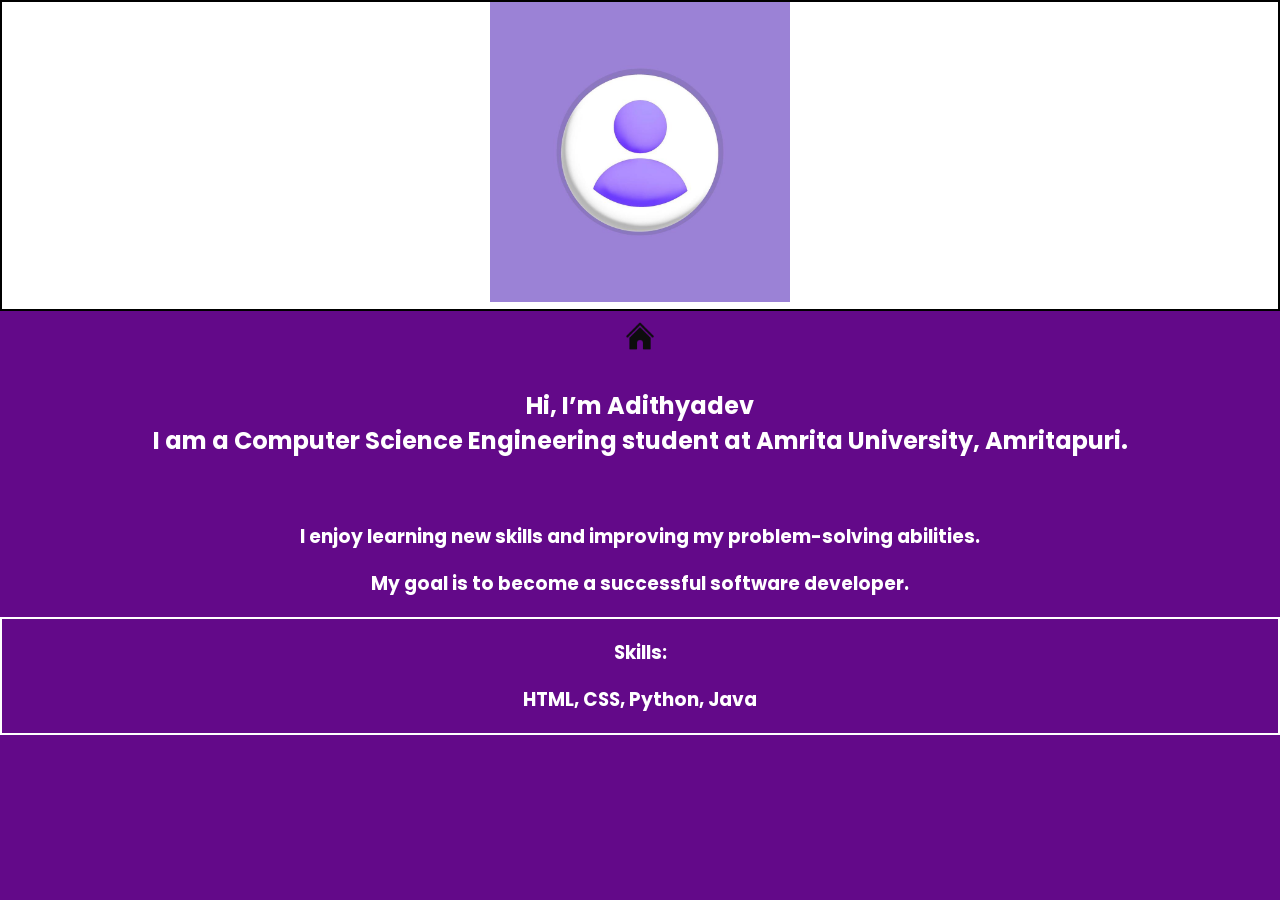
<file: about.html>
<!DOCTYPE html>
<html lang="en">
<head>
    <meta charset="UTF-8">
    <meta name="viewport" content="width=device-width, initial-scale=1.0">
    <title>Document</title>
    <link href="https://fonts.googleapis.com/css2?family=Poppins:wght@400;600&display=swap" rel="stylesheet">
    <link rel="preconnect" href="https://fonts.googleapis.com">
    <link rel="preconnect" href="https://fonts.gstatic.com" crossorigin>
    <link href="https://fonts.googleapis.com/css2?family=Risque&display=swap" rel="stylesheet">
    <link rel="preconnect" href="https://fonts.googleapis.com">
    <link rel="preconnect" href="https://fonts.gstatic.com" crossorigin>
    <link href="https://fonts.googleapis.com/css2?family=Libre+Barcode+128+Text&display=swap" rel="stylesheet">
    <link rel="stylesheet" href="about.css">
</head>
<body>
    <header>
    <div class="bar">
         <img src="dpp.jpg" alt="about">
    </div>
    </header>
    <main>
        <a href="index.html" target="_blank"><img src="home.png" alt="home"></a>
        
        <div class="p1">
            <h2>Hi, I’m Adithyadev<br> I am a Computer Science Engineering student at Amrita University, Amritapuri.</h2>
            <br>
        </div>
        <div class="p2">
            <h3>I enjoy learning new skills and improving my problem-solving abilities.</h3>
            <h3> My goal is to become a successful software developer.</h3>
        </div>
        <div class ="p3">
            <h3>Skills:</h3>
            <h3>HTML, CSS, Python, Java</h3>
        </div>


    </main>
    

    
</body>
</html>
</file>
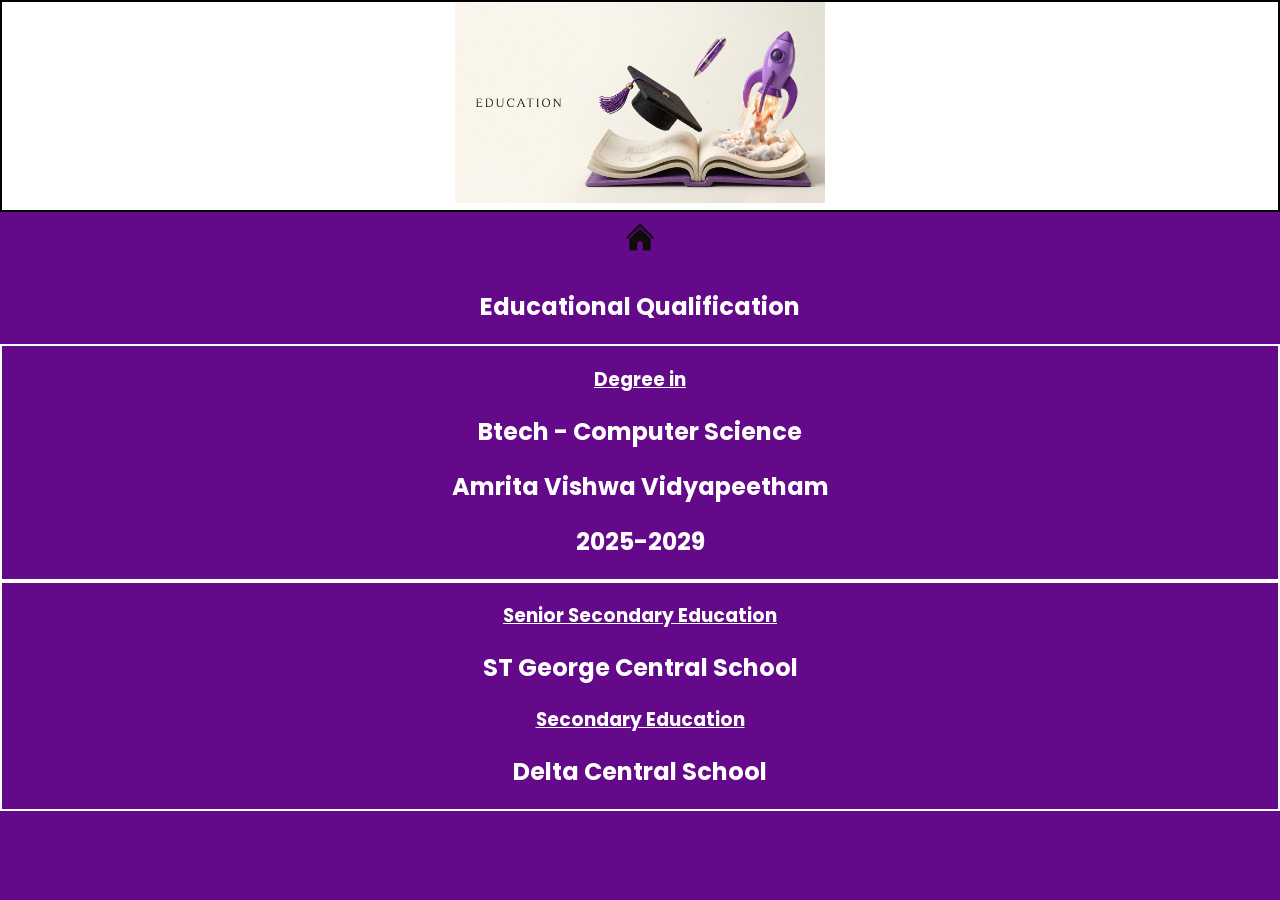
<file: education.html>
<!DOCTYPE html>
<html lang="en">
<head>
    <meta charset="UTF-8">
    <meta name="viewport" content="width=device-width, initial-scale=1.0">
    <title>Document</title>
    <link href="https://fonts.googleapis.com/css2?family=Poppins:wght@400;600&display=swap" rel="stylesheet">
    <link rel="preconnect" href="https://fonts.googleapis.com">
    <link rel="preconnect" href="https://fonts.gstatic.com" crossorigin>
    <link href="https://fonts.googleapis.com/css2?family=Risque&display=swap" rel="stylesheet">
    <link rel="preconnect" href="https://fonts.googleapis.com">
    <link rel="preconnect" href="https://fonts.gstatic.com" crossorigin>
    <link href="https://fonts.googleapis.com/css2?family=Libre+Barcode+128+Text&display=swap" rel="stylesheet">
    <link rel="stylesheet" href="education.css">
<body>
    <div class="bar">
        <img src="edu.jpg" alt="contact me">
    </div>
    <div class ="home">
        <a href="index.html"><img src="home.png" alt="home"></a>
    </div>
    <h2>Educational Qualification</h2>
    <div class="clg">
        <u><b><h3>Degree in</h3></b></u>
       <h2>Btech - Computer Science </h2>
       <h2>Amrita Vishwa Vidyapeetham</h2>
       <h2>2025-2029</h2>
    </div>
    <div class="school">
        <u><b><h3>Senior Secondary Education</h3></b></u>
        <h2>ST George Central School</h2>
        <u><b><h3>Secondary Education</h3></b></u>
        <h2>Delta Central School</h2>  
    </div>


    
</body>
</html>
</file>
<file: about.css>
body{
    margin: 0;
    text-align: center;
    background-color:rgb(99, 9, 137);
    color: white;
    font-family: 'Poppins', sans-serif;;
}
.bar img{
    width: 300px;
    height:auto
    
}
.bar{
    border: 2px solid black;
    background-color: white;

    
}
.p3{
    border: 2px solid white;
}
img{
    width: 50px;
    height: auto;

}
main img{
    width: 50px;
    height:auto;
    transition: 0.3s;
}
main img:hover{
    transform: scale(1.3);
}
</file>
<file: education.css>
body{
    background-color: rgb(99, 9, 137);
    text-align: center;
    margin: 0;
    color: white;
    font-family: 'Poppins', sans-serif;;;



}
img{
    width: 370px;
    height:auto;

}
.bar{
    border: 2px solid black;
    background-color: white;
}

.school{
    border:2px solid white
}
.clg{
    border:2px solid white
}

.home img{
    width: 50px;
    height:auto;
    transition: 0.3s;
}
.home img:hover{
    transform: scale(1.3);
}
</file>
